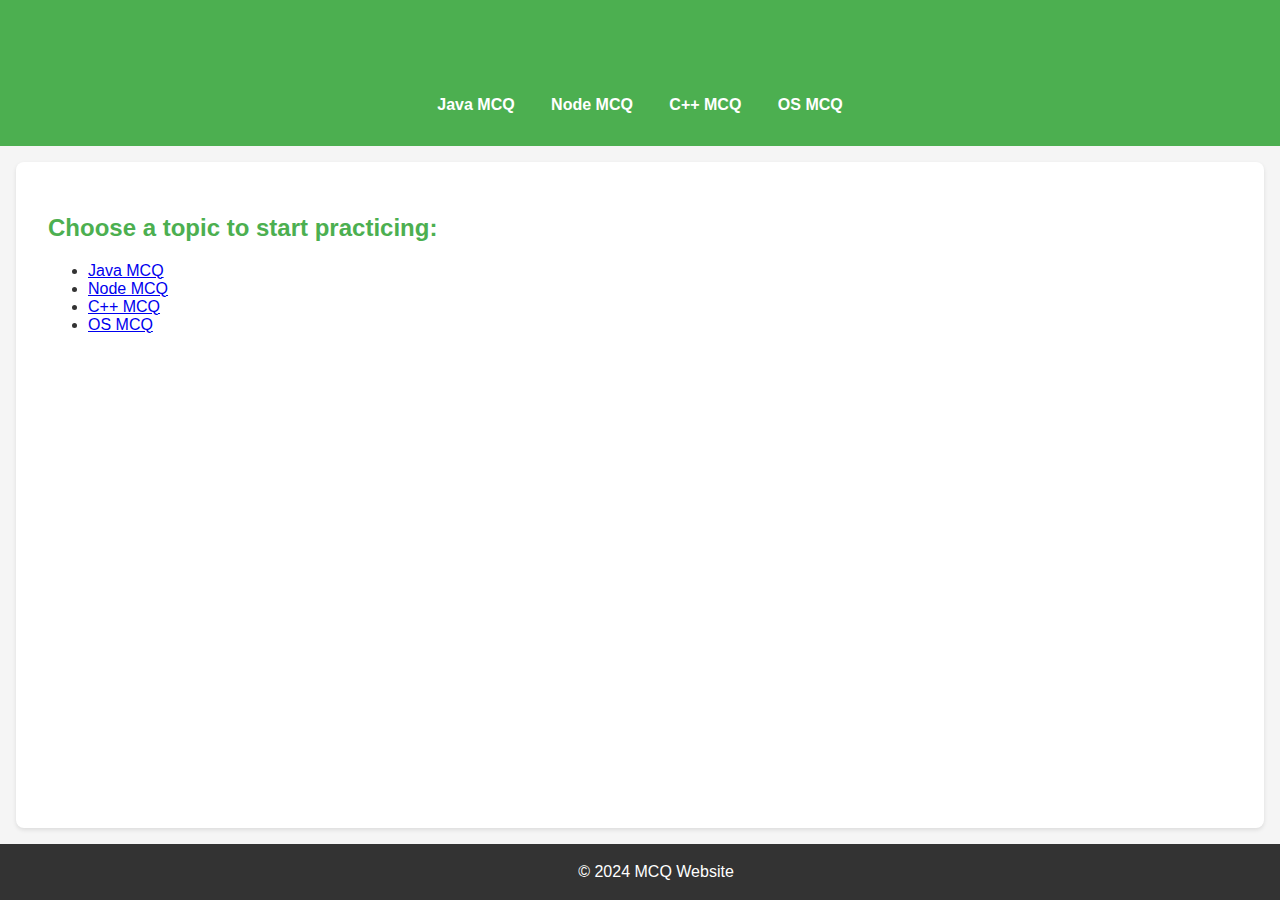
<file: Basic Mcq app/index.html>
<!DOCTYPE html>
<html lang="en">
<head>
    <meta charset="UTF-8">
    <meta name="viewport" content="width=device-width, initial-scale=1.0">
    <title>MCQ Website - Java, Node.js, C++, OS</title>
    <meta name="description" content="Practice MCQs for Java, Node.js, C++, and OS. Improve your skills with our interactive quiz platform.">
    <link rel="stylesheet" href="css/styles.css">
    <script async custom-element="amp-ad" src="https://cdn.ampproject.org/v0/amp-ad-0.1.js"></script>
    <script async src="https://pagead2.googlesyndication.com/pagead/js/adsbygoogle.js?client=ca-pub-9613844257742420"
     crossorigin="anonymous"></script>
</head>
<body>
    <header>
        <h1>Welcome to the MCQ Website</h1>
        <nav>
            <a href="java-mcq.html">Java MCQ</a>
            <a href="node-mcq.html">Node MCQ</a>
            <a href="cpp-mcq.html">C++ MCQ</a>
            <a href="os-mcq.html">OS MCQ</a>
        </nav>
    </header>

    <section>
        <h2>Choose a topic to start practicing:</h2>
        <ul>
            <li><a href="java-mcq.html">Java MCQ</a></li>
            <li><a href="node-mcq.html">Node MCQ</a></li>
            <li><a href="cpp-mcq.html">C++ MCQ</a></li>
            <li><a href="os-mcq.html">OS MCQ</a></li>
        </ul>
    </section>

    <amp-ad width="100vw" height="320"
        type="adsense"
        data-ad-client="ca-pub-9613844257742420"
        data-ad-slot="6922888886"
        data-auto-format="rspv"
        data-full-width="">
        <div overflow=""></div>
    </amp-ad>

    <footer>
        <p>&copy; 2024 MCQ Website</p>
    </footer>
</body>
</html>
</file>
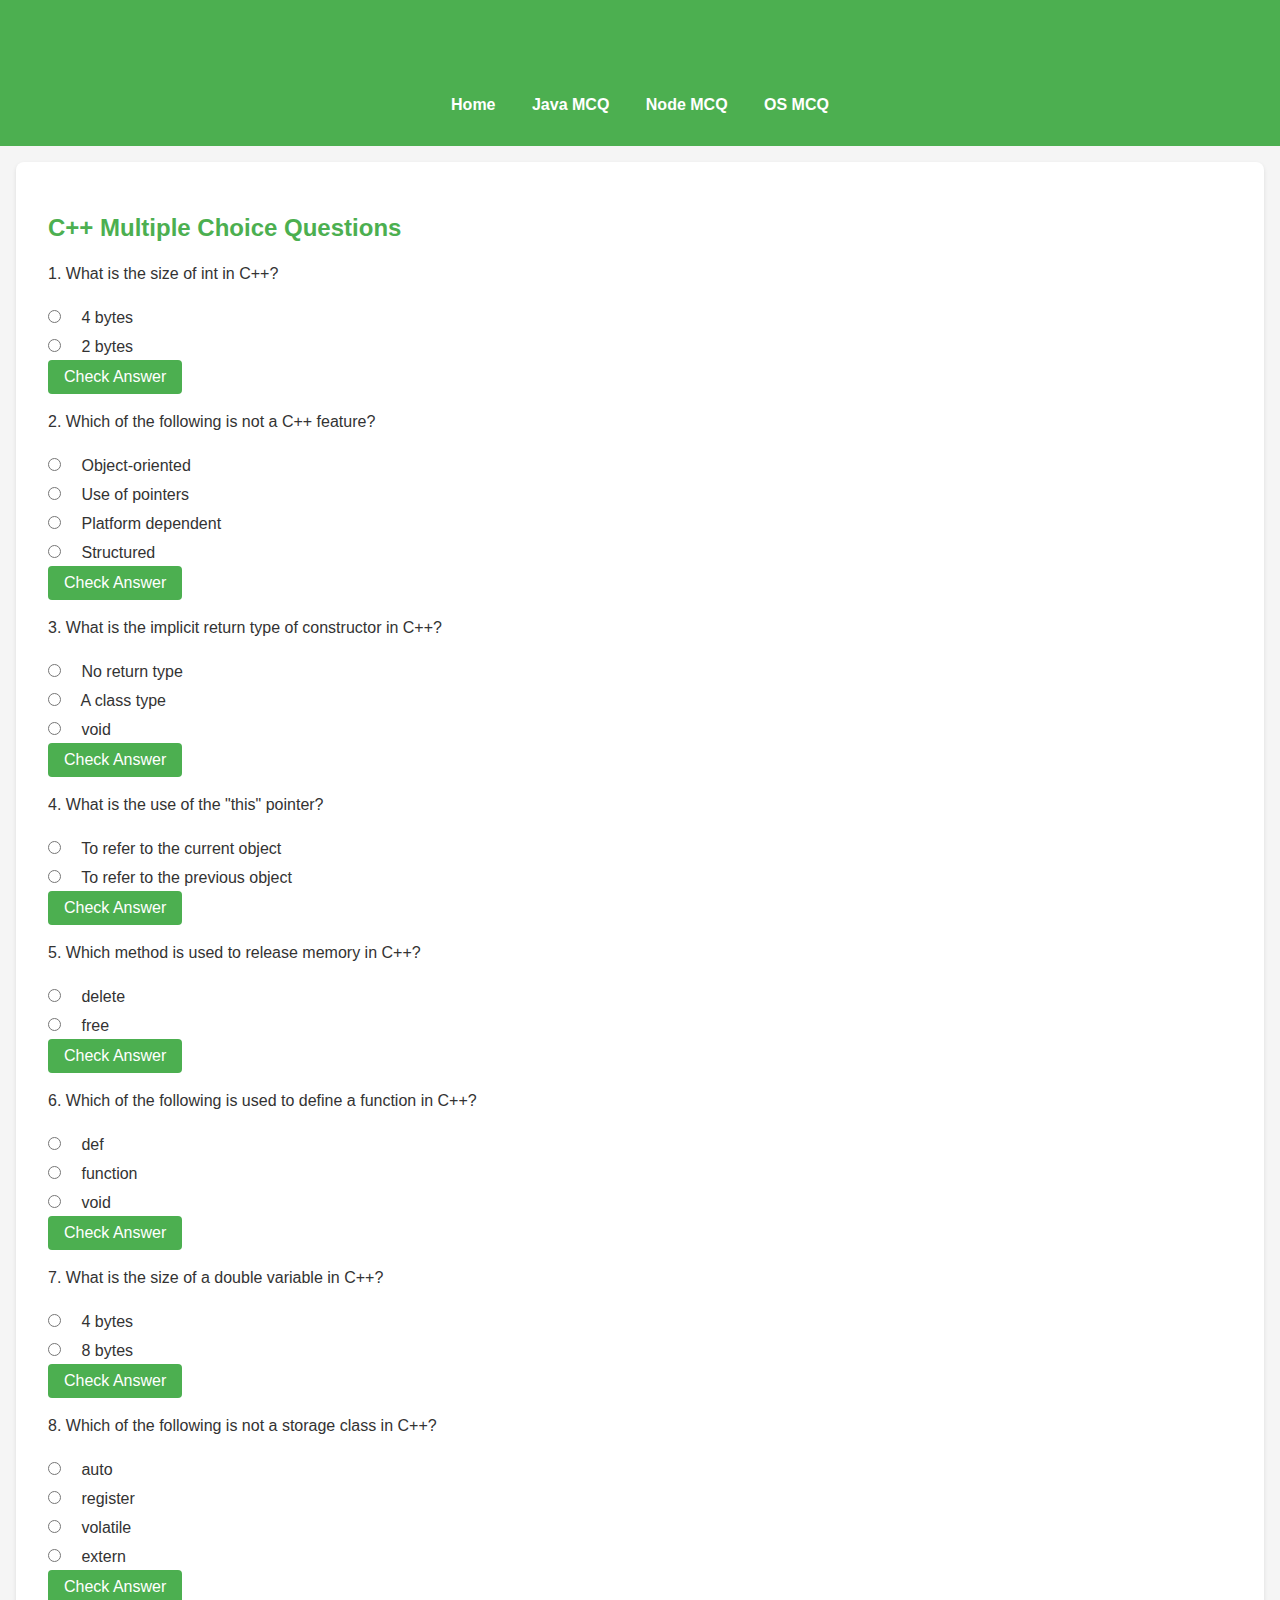
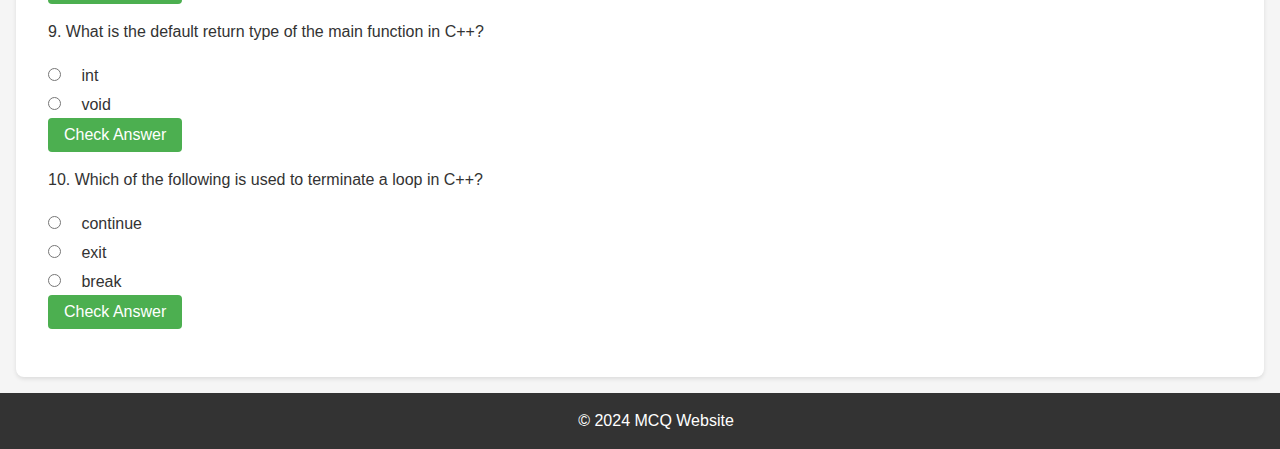
<file: Basic Mcq app/cpp-mcq.html>
<!DOCTYPE html>
<html lang="en">
<head>
    <meta charset="UTF-8">
    <meta name="viewport" content="width=device-width, initial-scale=1.0">
    <title>C++ MCQ - MCQ Website</title>
    <meta name="description" content="Practice C++ MCQs to improve your skills. Interactive and fun quizzes for C++ programming.">
    <link rel="stylesheet" href="css/styles.css">
    <script async custom-element="amp-ad" src="https://cdn.ampproject.org/v0/amp-ad-0.1.js"></script>
</head>
<body>
    <header>
        <h1>C++ MCQ</h1>
        <nav>
            <a href="index.html">Home</a>
            <a href="java-mcq.html">Java MCQ</a>
            <a href="node-mcq.html">Node MCQ</a>
            <a href="os-mcq.html">OS MCQ</a>
        </nav>
    </header>

    <section>
        <h2>C++ Multiple Choice Questions</h2>
        <div class="question">
            <p>1. What is the size of int in C++?</p>
            <input type="radio" id="q1a1" name="q1" value="4 bytes">
            <label for="q1a1">4 bytes</label><br>
            <input type="radio" id="q1a2" name="q1" value="2 bytes">
            <label for="q1a2">2 bytes</label><br>
            <button class="check-answer" data-question="q1" data-answer="4 bytes">Check Answer</button>
            <p id="result-q1"></p>
        </div>
        <div class="question">
            <p>2. Which of the following is not a C++ feature?</p>
            <input type="radio" id="q2a1" name="q2" value="Object-oriented">
            <label for="q2a1">Object-oriented</label><br>
            <input type="radio" id="q2a2" name="q2" value="Use of pointers">
            <label for="q2a2">Use of pointers</label><br>
            <input type="radio" id="q2a3" name="q2" value="Platform dependent">
            <label for="q2a3">Platform dependent</label><br>
            <input type="radio" id="q2a4" name="q2" value="Structured">
            <label for="q2a4">Structured</label><br>
            <button class="check-answer" data-question="q2" data-answer="Platform dependent">Check Answer</button>
            <p id="result-q2"></p>
        </div>
        <div class="question">
            <p>3. What is the implicit return type of constructor in C++?</p>
            <input type="radio" id="q3a1" name="q3" value="No return type">
            <label for="q3a1">No return type</label><br>
            <input type="radio" id="q3a2" name="q3" value="A class type">
            <label for="q3a2">A class type</label><br>
            <input type="radio" id="q3a3" name="q3" value="void">
            <label for="q3a3">void</label><br>
            <button class="check-answer" data-question="q3" data-answer="No return type">Check Answer</button>
            <p id="result-q3"></p>
        </div>
        <div class="question">
            <p>4. What is the use of the "this" pointer?</p>
            <input type="radio" id="q4a1" name="q4" value="To refer to the current object">
            <label for="q4a1">To refer to the current object</label><br>
            <input type="radio" id="q4a2" name="q4" value="To refer to the previous object">
            <label for="q4a2">To refer to the previous object</label><br>
            <button class="check-answer" data-question="q4" data-answer="To refer to the current object">Check Answer</button>
            <p id="result-q4"></p>
        </div>
        <div class="question">
            <p>5. Which method is used to release memory in C++?</p>
            <input type="radio" id="q5a1" name="q5" value="delete">
            <label for="q5a1">delete</label><br>
            <input type="radio" id="q5a2" name="q5" value="free">
            <label for="q5a2">free</label><br>
            <button class="check-answer" data-question="q5" data-answer="delete">Check Answer</button>
            <p id="result-q5"></p>
        </div>

        <amp-ad width="100vw" height="320"
            type="adsense"
            data-ad-client="ca-pub-9613844257742420"
            data-ad-slot="6922888886"
            data-auto-format="rspv"
            data-full-width="">
            <div overflow=""></div>
        </amp-ad>

        <div class="question">
            <p>6. Which of the following is used to define a function in C++?</p>
            <input type="radio" id="q6a1" name="q6" value="def">
            <label for="q6a1">def</label><br>
            <input type="radio" id="q6a2" name="q6" value="function">
            <label for="q6a2">function</label><br>
            <input type="radio" id="q6a3" name="q6" value="void">
            <label for="q6a3">void</label><br>
            <button class="check-answer" data-question="q6" data-answer="void">Check Answer</button>
            <p id="result-q6"></p>
        </div>
        <div class="question">
            <p>7. What is the size of a double variable in C++?</p>
            <input type="radio" id="q7a1" name="q7" value="4 bytes">
            <label for="q7a1">4 bytes</label><br>
            <input type="radio" id="q7a2" name="q7" value="8 bytes">
            <label for="q7a2">8 bytes</label><br>
            <button class="check-answer" data-question="q7" data-answer="8 bytes">Check Answer</button>
            <p id="result-q7"></p>
        </div>
        <div class="question">
            <p>8. Which of the following is not a storage class in C++?</p>
            <input type="radio" id="q8a1" name="q8" value="auto">
            <label for="q8a1">auto</label><br>
            <input type="radio" id="q8a2" name="q8" value="register">
            <label for="q8a2">register</label><br>
            <input type="radio" id="q8a3" name="q8" value="volatile">
            <label for="q8a3">volatile</label><br>
            <input type="radio" id="q8a4" name="q8" value="extern">
            <label for="q8a4">extern</label><br>
            <button class="check-answer" data-question="q8" data-answer="volatile">Check Answer</button>
            <p id="result-q8"></p>
        </div>
        <div class="question">
            <p>9. What is the default return type of the main function in C++?</p>
            <input type="radio" id="q9a1" name="q9" value="int">
            <label for="q9a1">int</label><br>
            <input type="radio" id="q9a2" name="q9" value="void">
            <label for="q9a2">void</label><br>
            <button class="check-answer" data-question="q9" data-answer="int">Check Answer</button>
            <p id="result-q9"></p>
        </div>
        <div class="question">
            <p>10. Which of the following is used to terminate a loop in C++?</p>
            <input type="radio" id="q10a1" name="q10" value="continue">
            <label for="q10a1">continue</label><br>
            <input type="radio" id="q10a2" name="q10" value="exit">
            <label for="q10a2">exit</label><br>
            <input type="radio" id="q10a3" name="q10" value="break">
            <label for="q10a3">break</label><br>
            <button class="check-answer" data-question="q10" data-answer="break">Check Answer</button>
            <p id="result-q10"></p>
        </div>
    </section>

    <amp-ad width="100vw" height="320"
        type="adsense"
        data-ad-client="ca-pub-9613844257742420"
        data-ad-slot="6922888886"
        data-auto-format="rspv"
        data-full-width="">
        <div overflow=""></div>
    </amp-ad>

    <footer>
        <p>&copy; 2024 MCQ Website</p>
    </footer>

    <script src="js/script.js"></script>
</body>
</html>
</file>
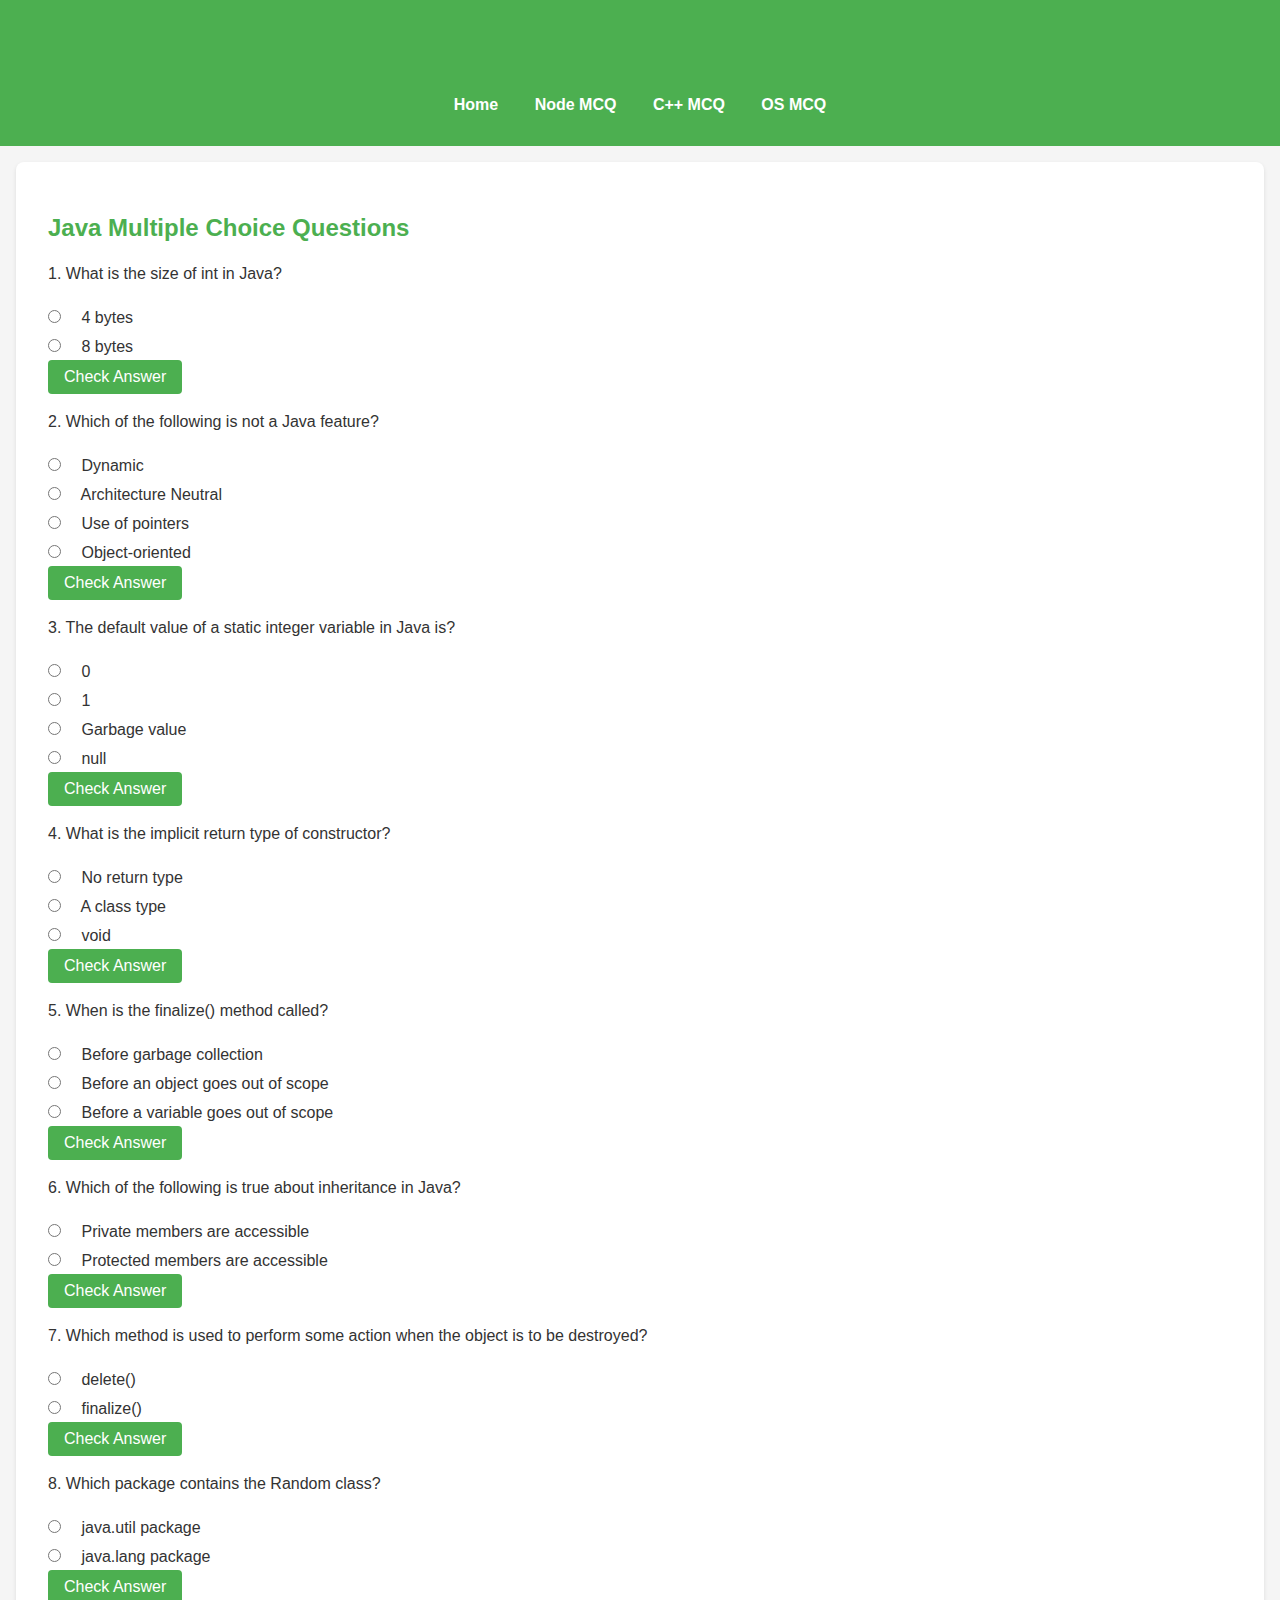
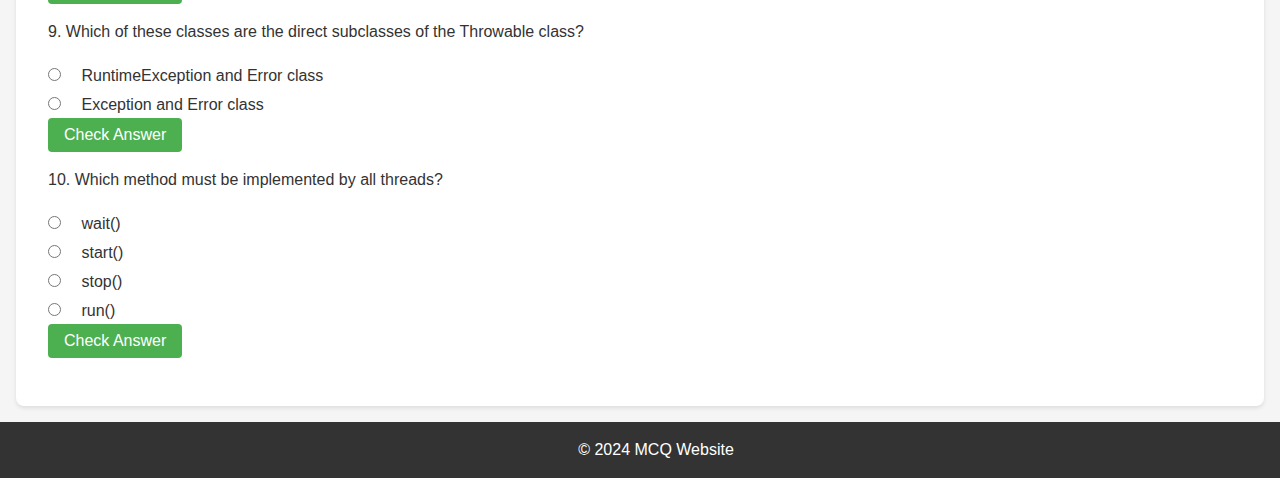
<file: Basic Mcq app/java-mcq.html>
<!DOCTYPE html>
<html lang="en">
<head>
    <meta charset="UTF-8">
    <meta name="viewport" content="width=device-width, initial-scale=1.0">
    <title>Java MCQ - MCQ Website</title>
    <meta name="description" content="Practice Java MCQs to improve your skills. Interactive and fun quizzes for Java programming.">
    <link rel="stylesheet" href="css/styles.css">
    <script async custom-element="amp-ad" src="https://cdn.ampproject.org/v0/amp-ad-0.1.js"></script>
    <script async src="https://pagead2.googlesyndication.com/pagead/js/adsbygoogle.js?client=ca-pub-9613844257742420"
     crossorigin="anonymous"></script>
</head>
<body>
    <header>
        <h1>Java MCQ</h1>
        <nav>
            <a href="index.html">Home</a>
            <a href="node-mcq.html">Node MCQ</a>
            <a href="cpp-mcq.html">C++ MCQ</a>
            <a href="os-mcq.html">OS MCQ</a>
        </nav>
    </header>

    <section>
        <h2>Java Multiple Choice Questions</h2>
        <div class="question">
            <p>1. What is the size of int in Java?</p>
            <input type="radio" id="q1a1" name="q1" value="4 bytes">
            <label for="q1a1">4 bytes</label><br>
            <input type="radio" id="q1a2" name="q1" value="8 bytes">
            <label for="q1a2">8 bytes</label><br>
            <button class="check-answer" data-question="q1" data-answer="4 bytes">Check Answer</button>
            <p id="result-q1"></p>
        </div>
        <div class="question">
            <p>2. Which of the following is not a Java feature?</p>
            <input type="radio" id="q2a1" name="q2" value="Dynamic">
            <label for="q2a1">Dynamic</label><br>
            <input type="radio" id="q2a2" name="q2" value="Architecture Neutral">
            <label for="q2a2">Architecture Neutral</label><br>
            <input type="radio" id="q2a3" name="q2" value="Use of pointers">
            <label for="q2a3">Use of pointers</label><br>
            <input type="radio" id="q2a4" name="q2" value="Object-oriented">
            <label for="q2a4">Object-oriented</label><br>
            <button class="check-answer" data-question="q2" data-answer="Use of pointers">Check Answer</button>
            <p id="result-q2"></p>
        </div>
        <div class="question">
            <p>3. The default value of a static integer variable in Java is?</p>
            <input type="radio" id="q3a1" name="q3" value="0">
            <label for="q3a1">0</label><br>
            <input type="radio" id="q3a2" name="q3" value="1">
            <label for="q3a2">1</label><br>
            <input type="radio" id="q3a3" name="q3" value="Garbage value">
            <label for="q3a3">Garbage value</label><br>
            <input type="radio" id="q3a4" name="q3" value="null">
            <label for="q3a4">null</label><br>
            <button class="check-answer" data-question="q3" data-answer="0">Check Answer</button>
            <p id="result-q3"></p>
        </div>
        <div class="question">
            <p>4. What is the implicit return type of constructor?</p>
            <input type="radio" id="q4a1" name="q4" value="No return type">
            <label for="q4a1">No return type</label><br>
            <input type="radio" id="q4a2" name="q4" value="A class type">
            <label for="q4a2">A class type</label><br>
            <input type="radio" id="q4a3" name="q4" value="void">
            <label for="q4a3">void</label><br>
            <button class="check-answer" data-question="q4" data-answer="No return type">Check Answer</button>
            <p id="result-q4"></p>
        </div>
        <div class="question">
            <p>5. When is the finalize() method called?</p>
            <input type="radio" id="q5a1" name="q5" value="Before garbage collection">
            <label for="q5a1">Before garbage collection</label><br>
            <input type="radio" id="q5a2" name="q5" value="Before an object goes out of scope">
            <label for="q5a2">Before an object goes out of scope</label><br>
            <input type="radio" id="q5a3" name="q5" value="Before a variable goes out of scope">
            <label for="q5a3">Before a variable goes out of scope</label><br>
            <button class="check-answer" data-question="q5" data-answer="Before garbage collection">Check Answer</button>
            <p id="result-q5"></p>
        </div>

        <amp-ad width="100vw" height="320"
            type="adsense"
            data-ad-client="ca-pub-9613844257742420"
            data-ad-slot="6922888886"
            data-auto-format="rspv"
            data-full-width="">
            <div overflow=""></div>
        </amp-ad>

        <div class="question">
            <p>6. Which of the following is true about inheritance in Java?</p>
            <input type="radio" id="q6a1" name="q6" value="Private members are accessible">
            <label for="q6a1">Private members are accessible</label><br>
            <input type="radio" id="q6a2" name="q6" value="Protected members are accessible">
            <label for="q6a2">Protected members are accessible</label><br>
            <button class="check-answer" data-question="q6" data-answer="Protected members are accessible">Check Answer</button>
            <p id="result-q6"></p>
        </div>
        <div class="question">
            <p>7. Which method is used to perform some action when the object is to be destroyed?</p>
            <input type="radio" id="q7a1" name="q7" value="delete()">
            <label for="q7a1">delete()</label><br>
            <input type="radio" id="q7a2" name="q7" value="finalize()">
            <label for="q7a2">finalize()</label><br>
            <button class="check-answer" data-question="q7" data-answer="finalize()">Check Answer</button>
            <p id="result-q7"></p>
        </div>
        <div class="question">
            <p>8. Which package contains the Random class?</p>
            <input type="radio" id="q8a1" name="q8" value="java.util package">
            <label for="q8a1">java.util package</label><br>
            <input type="radio" id="q8a2" name="q8" value="java.lang package">
            <label for="q8a2">java.lang package</label><br>
            <button class="check-answer" data-question="q8" data-answer="java.util package">Check Answer</button>
            <p id="result-q8"></p>
        </div>
        <div class="question">
            <p>9. Which of these classes are the direct subclasses of the Throwable class?</p>
            <input type="radio" id="q9a1" name="q9" value="RuntimeException and Error class">
            <label for="q9a1">RuntimeException and Error class</label><br>
            <input type="radio" id="q9a2" name="q9" value="Exception and Error class">
            <label for="q9a2">Exception and Error class</label><br>
            <button class="check-answer" data-question="q9" data-answer="Exception and Error class">Check Answer</button>
            <p id="result-q9"></p>
        </div>
        <div class="question">
            <p>10. Which method must be implemented by all threads?</p>
            <input type="radio" id="q10a1" name="q10" value="wait()">
            <label for="q10a1">wait()</label><br>
            <input type="radio" id="q10a2" name="q10" value="start()">
            <label for="q10a2">start()</label><br>
            <input type="radio" id="q10a3" name="q10" value="stop()">
            <label for="q10a3">stop()</label><br>
            <input type="radio" id="q10a4" name="q10" value="run()">
            <label for="q10a4">run()</label><br>
            <button class="check-answer" data-question="q10" data-answer="run()">Check Answer</button>
            <p id="result-q10"></p>
        </div>
    </section>

    <amp-ad width="100vw" height="320"
        type="adsense"
        data-ad-client="ca-pub-9613844257742420"
        data-ad-slot="6922888886"
        data-auto-format="rspv"
        data-full-width="">
        <div overflow=""></div>
    </amp-ad>

    <footer>
        <p>&copy; 2024 MCQ Website</p>
    </footer>

    <script src="js/script.js"></script>
</body>
</html>
</file>
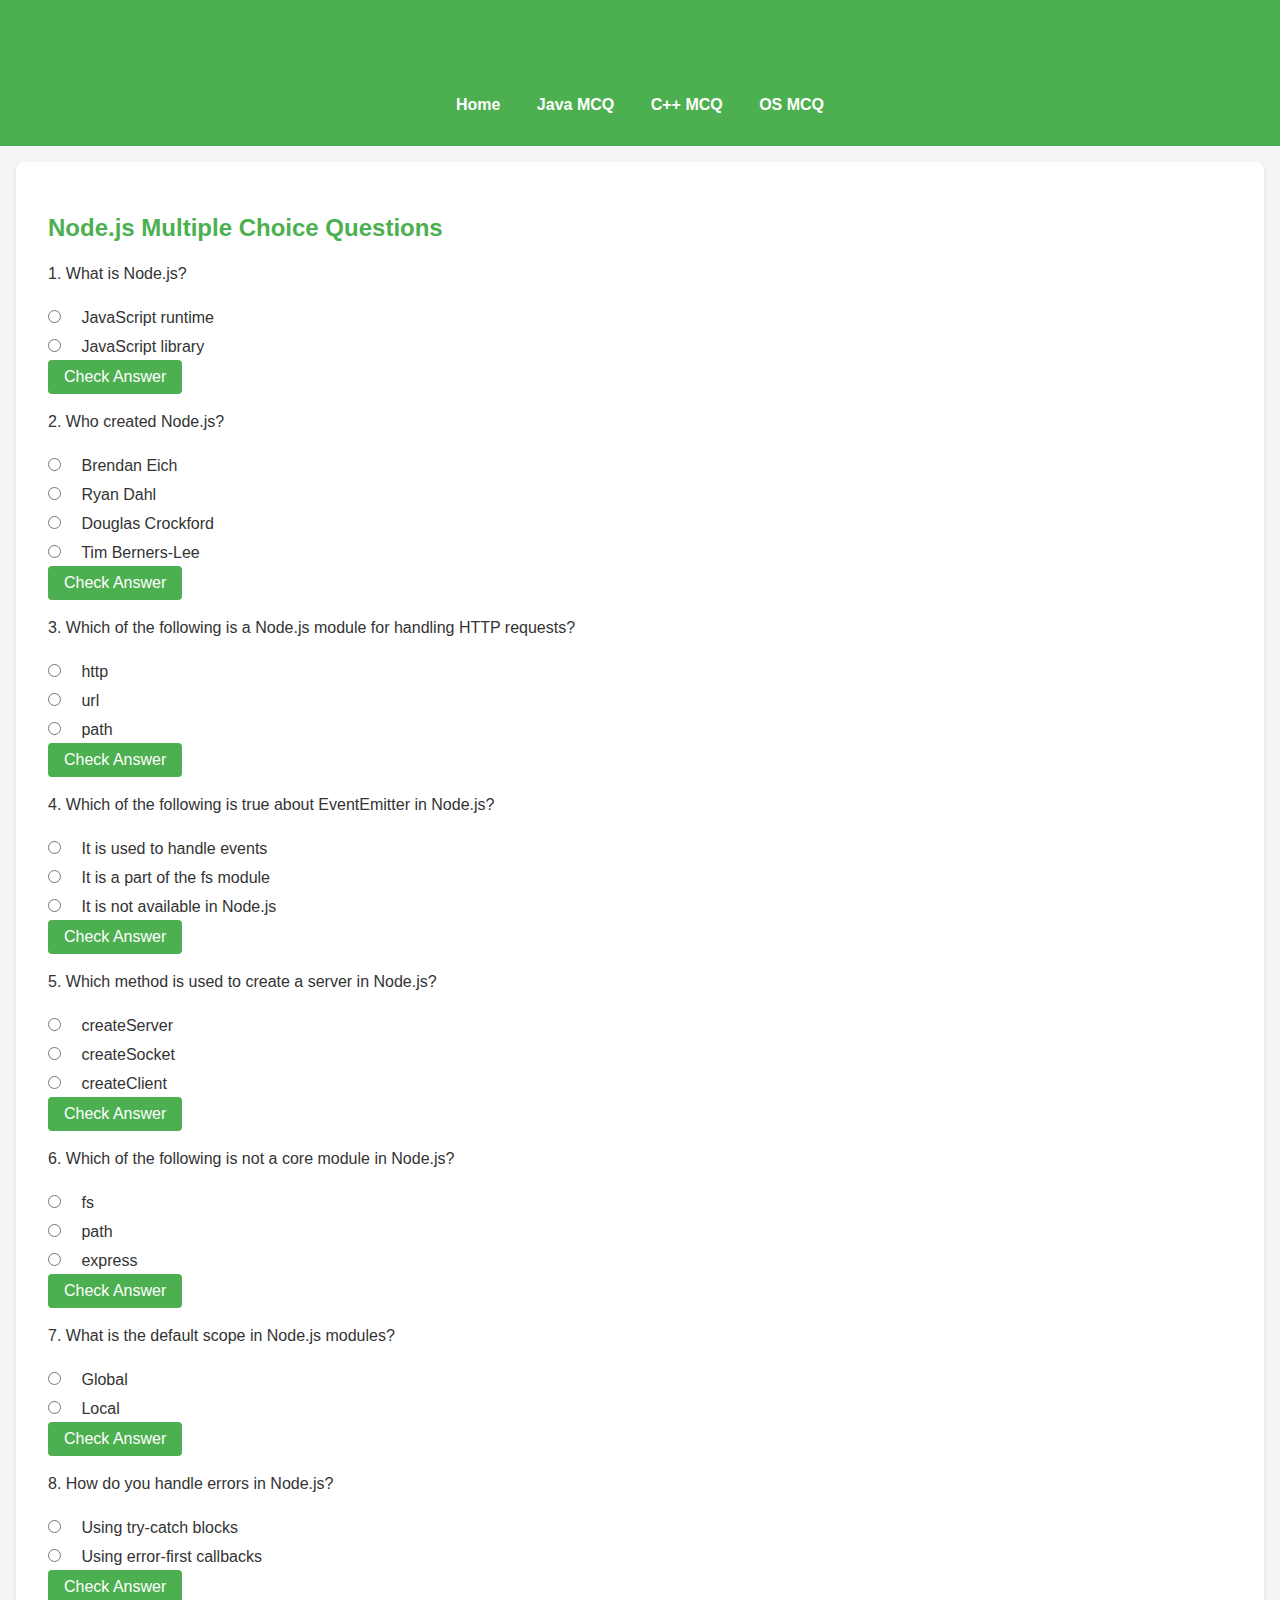
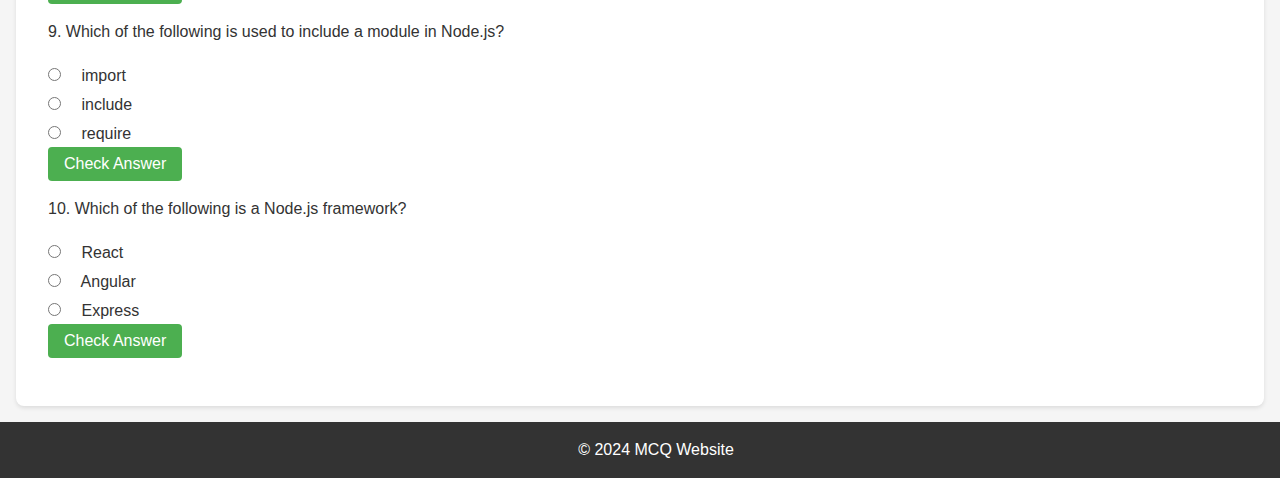
<file: Basic Mcq app/node-mcq.html>
<!DOCTYPE html>
<html lang="en">
<head>
    <meta charset="UTF-8">
    <meta name="viewport" content="width=device-width, initial-scale=1.0">
    <title>Node MCQ - MCQ Website</title>
    <meta name="description" content="Practice Node.js MCQs to improve your skills. Interactive and fun quizzes for Node.js.">
    <link rel="stylesheet" href="css/styles.css">
    <script async custom-element="amp-ad" src="https://cdn.ampproject.org/v0/amp-ad-0.1.js"></script>
    <script async src="https://pagead2.googlesyndication.com/pagead/js/adsbygoogle.js?client=ca-pub-9613844257742420"
     crossorigin="anonymous"></script>
</head>
<body>
    <header>
        <h1>Node MCQ</h1>
        <nav>
            <a href="index.html">Home</a>
            <a href="java-mcq.html">Java MCQ</a>
            <a href="cpp-mcq.html">C++ MCQ</a>
            <a href="os-mcq.html">OS MCQ</a>
        </nav>
    </header>

    <section>
        <h2>Node.js Multiple Choice Questions</h2>
        <div class="question">
            <p>1. What is Node.js?</p>
            <input type="radio" id="q1a1" name="q1" value="JavaScript runtime">
            <label for="q1a1">JavaScript runtime</label><br>
            <input type="radio" id="q1a2" name="q1" value="JavaScript library">
            <label for="q1a2">JavaScript library</label><br>
            <button class="check-answer" data-question="q1" data-answer="JavaScript runtime">Check Answer</button>
            <p id="result-q1"></p>
        </div>
        <div class="question">
            <p>2. Who created Node.js?</p>
            <input type="radio" id="q2a1" name="q2" value="Brendan Eich">
            <label for="q2a1">Brendan Eich</label><br>
            <input type="radio" id="q2a2" name="q2" value="Ryan Dahl">
            <label for="q2a2">Ryan Dahl</label><br>
            <input type="radio" id="q2a3" name="q2" value="Douglas Crockford">
            <label for="q2a3">Douglas Crockford</label><br>
            <input type="radio" id="q2a4" name="q2" value="Tim Berners-Lee">
            <label for="q2a4">Tim Berners-Lee</label><br>
            <button class="check-answer" data-question="q2" data-answer="Ryan Dahl">Check Answer</button>
            <p id="result-q2"></p>
        </div>
        <div class="question">
            <p>3. Which of the following is a Node.js module for handling HTTP requests?</p>
            <input type="radio" id="q3a1" name="q3" value="http">
            <label for="q3a1">http</label><br>
            <input type="radio" id="q3a2" name="q3" value="url">
            <label for="q3a2">url</label><br>
            <input type="radio" id="q3a3" name="q3" value="path">
            <label for="q3a3">path</label><br>
            <button class="check-answer" data-question="q3" data-answer="http">Check Answer</button>
            <p id="result-q3"></p>
        </div>
        <div class="question">
            <p>4. Which of the following is true about EventEmitter in Node.js?</p>
            <input type="radio" id="q4a1" name="q4" value="It is used to handle events">
            <label for="q4a1">It is used to handle events</label><br>
            <input type="radio" id="q4a2" name="q4" value="It is a part of the fs module">
            <label for="q4a2">It is a part of the fs module</label><br>
            <input type="radio" id="q4a3" name="q4" value="It is not available in Node.js">
            <label for="q4a3">It is not available in Node.js</label><br>
            <button class="check-answer" data-question="q4" data-answer="It is used to handle events">Check Answer</button>
            <p id="result-q4"></p>
        </div>
        <div class="question">
            <p>5. Which method is used to create a server in Node.js?</p>
            <input type="radio" id="q5a1" name="q5" value="createServer">
            <label for="q5a1">createServer</label><br>
            <input type="radio" id="q5a2" name="q5" value="createSocket">
            <label for="q5a2">createSocket</label><br>
            <input type="radio" id="q5a3" name="q5" value="createClient">
            <label for="q5a3">createClient</label><br>
            <button class="check-answer" data-question="q5" data-answer="createServer">Check Answer</button>
            <p id="result-q5"></p>
        </div>

        <amp-ad width="100vw" height="320"
            type="adsense"
            data-ad-client="ca-pub-9613844257742420"
            data-ad-slot="6922888886"
            data-auto-format="rspv"
            data-full-width="">
            <div overflow=""></div>
        </amp-ad>

        <div class="question">
            <p>6. Which of the following is not a core module in Node.js?</p>
            <input type="radio" id="q6a1" name="q6" value="fs">
            <label for="q6a1">fs</label><br>
            <input type="radio" id="q6a2" name="q6" value="path">
            <label for="q6a2">path</label><br>
            <input type="radio" id="q6a3" name="q6" value="express">
            <label for="q6a3">express</label><br>
            <button class="check-answer" data-question="q6" data-answer="express">Check Answer</button>
            <p id="result-q6"></p>
        </div>
        <div class="question">
            <p>7. What is the default scope in Node.js modules?</p>
            <input type="radio" id="q7a1" name="q7" value="Global">
            <label for="q7a1">Global</label><br>
            <input type="radio" id="q7a2" name="q7" value="Local">
            <label for="q7a2">Local</label><br>
            <button class="check-answer" data-question="q7" data-answer="Local">Check Answer</button>
            <p id="result-q7"></p>
        </div>
        <div class="question">
            <p>8. How do you handle errors in Node.js?</p>
            <input type="radio" id="q8a1" name="q8" value="Using try-catch blocks">
            <label for="q8a1">Using try-catch blocks</label><br>
            <input type="radio" id="q8a2" name="q8" value="Using error-first callbacks">
            <label for="q8a2">Using error-first callbacks</label><br>
            <button class="check-answer" data-question="q8" data-answer="Using error-first callbacks">Check Answer</button>
            <p id="result-q8"></p>
        </div>
        <div class="question">
            <p>9. Which of the following is used to include a module in Node.js?</p>
            <input type="radio" id="q9a1" name="q9" value="import">
            <label for="q9a1">import</label><br>
            <input type="radio" id="q9a2" name="q9" value="include">
            <label for="q9a2">include</label><br>
            <input type="radio" id="q9a3" name="q9" value="require">
            <label for="q9a3">require</label><br>
            <button class="check-answer" data-question="q9" data-answer="require">Check Answer</button>
            <p id="result-q9"></p>
        </div>
        <div class="question">
            <p>10. Which of the following is a Node.js framework?</p>
            <input type="radio" id="q10a1" name="q10" value="React">
            <label for="q10a1">React</label><br>
            <input type="radio" id="q10a2" name="q10" value="Angular">
            <label for="q10a2">Angular</label><br>
            <input type="radio" id="q10a3" name="q10" value="Express">
            <label for="q10a3">Express</label><br>
            <button class="check-answer" data-question="q10" data-answer="Express">Check Answer</button>
            <p id="result-q10"></p>
        </div>
    </section>

    <amp-ad width="100vw" height="320"
        type="adsense"
        data-ad-client="ca-pub-9613844257742420"
        data-ad-slot="6922888886"
        data-auto-format="rspv"
        data-full-width="">
        <div overflow=""></div>
    </amp-ad>

    <footer>
        <p>&copy; 2024 MCQ Website</p>
    </footer>

    <script src="js/script.js"></script>
</body>
</html>
</file>
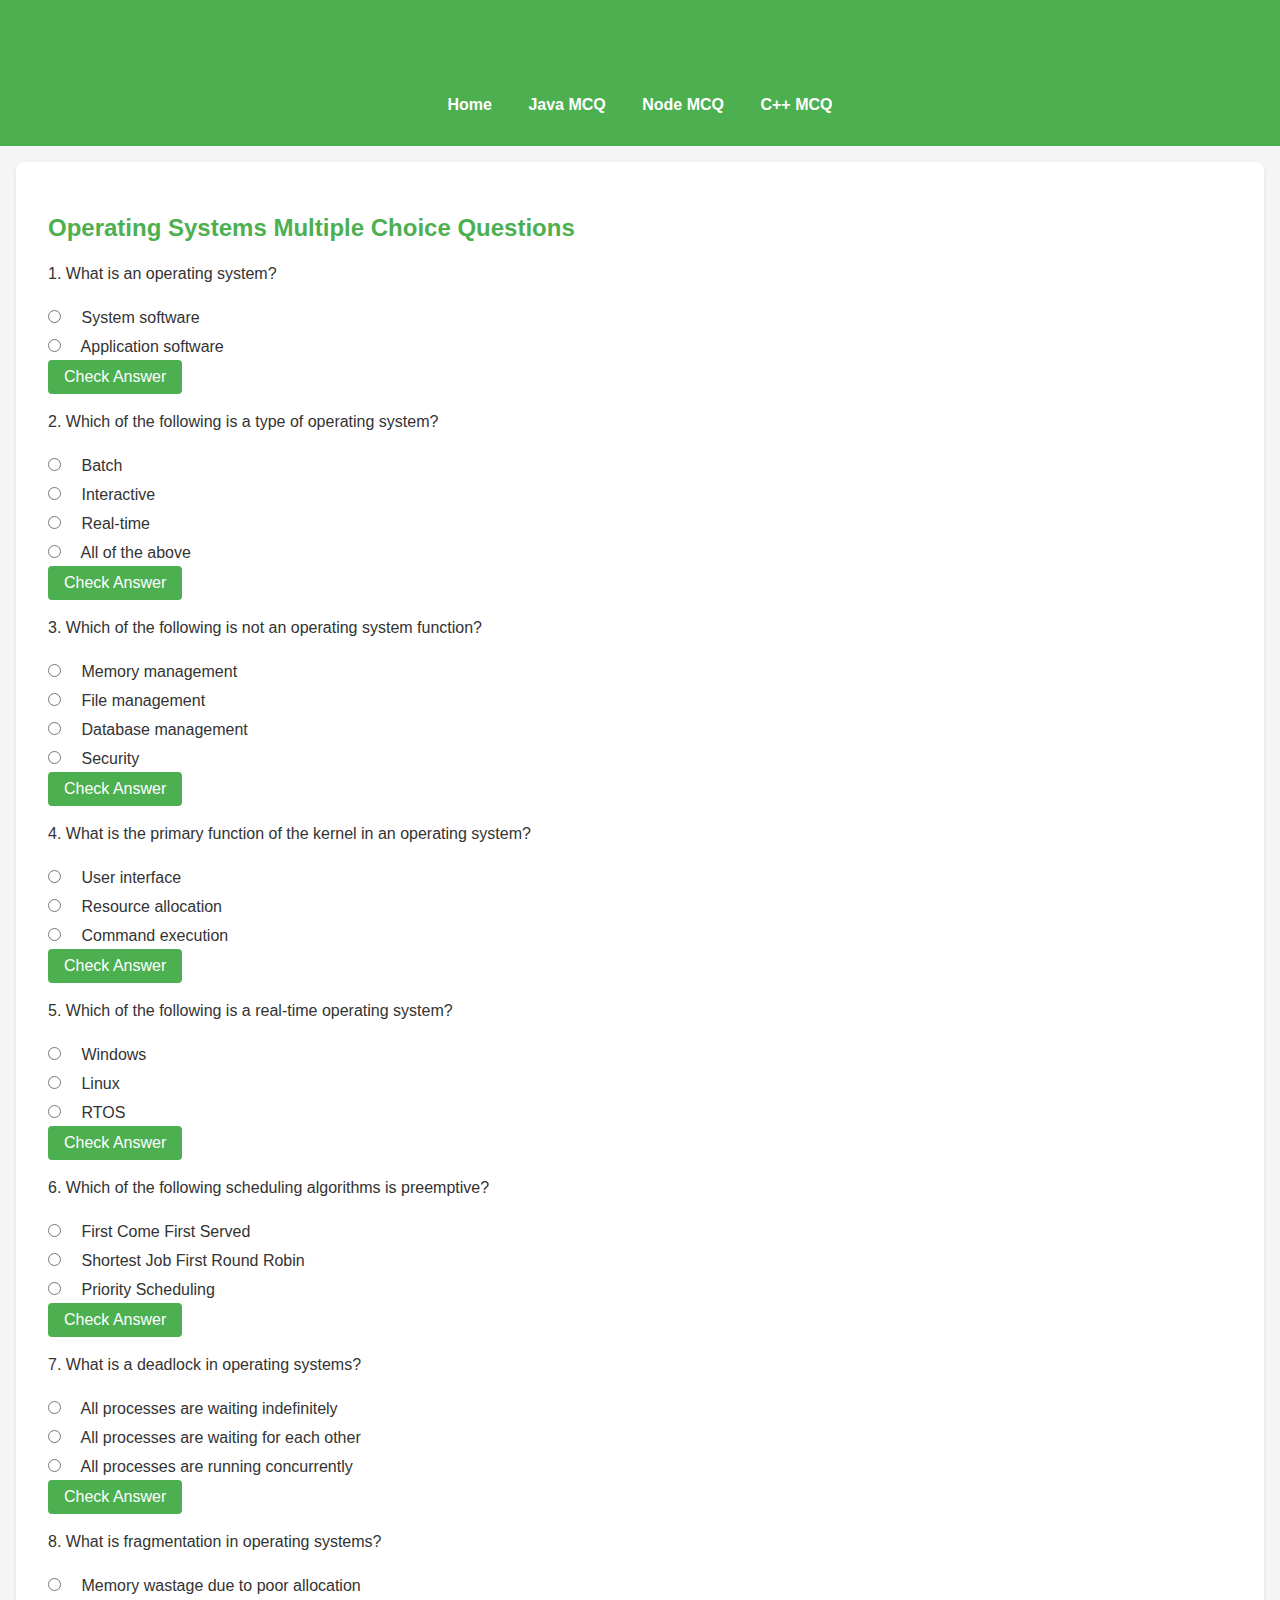
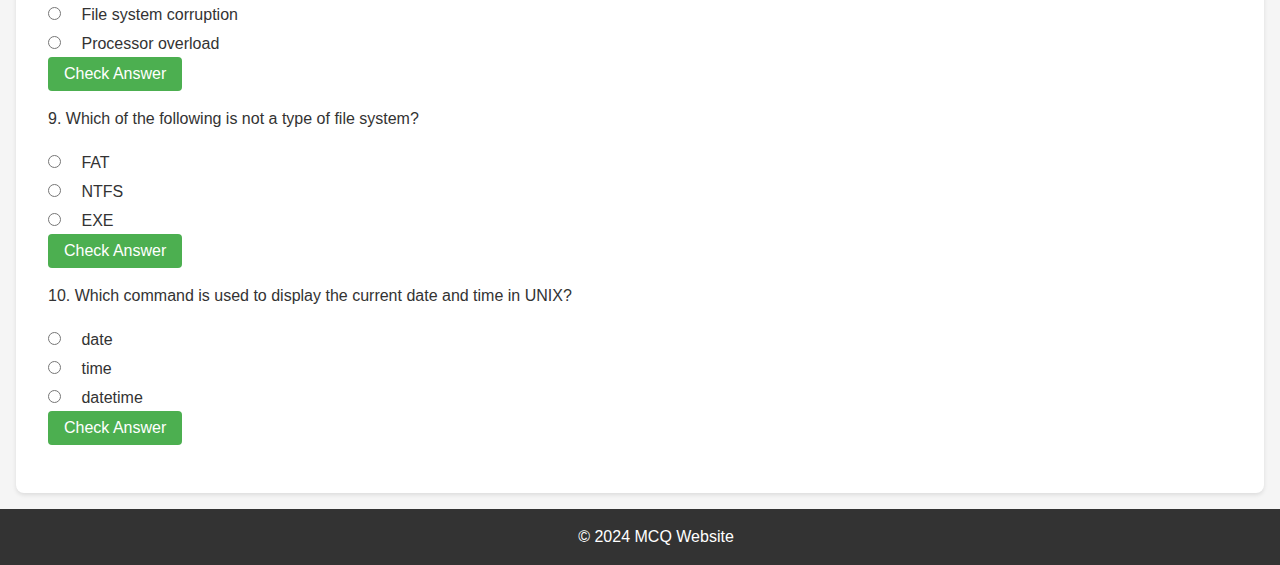
<file: Basic Mcq app/os-mcq.html>
<!DOCTYPE html>
<html lang="en">
<head>
    <meta charset="UTF-8">
    <meta name="viewport" content="width=device-width, initial-scale=1.0">
    <title>OS MCQ - MCQ Website</title>
    <meta name="description" content="Practice Operating Systems MCQs to improve your skills. Interactive and fun quizzes for Operating Systems.">
    <link rel="stylesheet" href="css/styles.css">
    <script async custom-element="amp-ad" src="https://cdn.ampproject.org/v0/amp-ad-0.1.js"></script>
    <script async src="https://pagead2.googlesyndication.com/pagead/js/adsbygoogle.js?client=ca-pub-9613844257742420"
     crossorigin="anonymous"></script>
</head>
<body>
    <header>
        <h1>OS MCQ</h1>
        <nav>
            <a href="index.html">Home</a>
            <a href="java-mcq.html">Java MCQ</a>
            <a href="node-mcq.html">Node MCQ</a>
            <a href="cpp-mcq.html">C++ MCQ</a>
        </nav>
    </header>

    <section>
        <h2>Operating Systems Multiple Choice Questions</h2>
        <div class="question">
            <p>1. What is an operating system?</p>
            <input type="radio" id="q1a1" name="q1" value="System software">
            <label for="q1a1">System software</label><br>
            <input type="radio" id="q1a2" name="q1" value="Application software">
            <label for="q1a2">Application software</label><br>
            <button class="check-answer" data-question="q1" data-answer="System software">Check Answer</button>
            <p id="result-q1"></p>
        </div>
        <div class="question">
            <p>2. Which of the following is a type of operating system?</p>
            <input type="radio" id="q2a1" name="q2" value="Batch">
            <label for="q2a1">Batch</label><br>
            <input type="radio" id="q2a2" name="q2" value="Interactive">
            <label for="q2a2">Interactive</label><br>
            <input type="radio" id="q2a3" name="q2" value="Real-time">
            <label for="q2a3">Real-time</label><br>
            <input type="radio" id="q2a4" name="q2" value="All of the above">
            <label for="q2a4">All of the above</label><br>
            <button class="check-answer" data-question="q2" data-answer="All of the above">Check Answer</button>
            <p id="result-q2"></p>
        </div>
        <div class="question">
            <p>3. Which of the following is not an operating system function?</p>
            <input type="radio" id="q3a1" name="q3" value="Memory management">
            <label for="q3a1">Memory management</label><br>
            <input type="radio" id="q3a2" name="q3" value="File management">
            <label for="q3a2">File management</label><br>
            <input type="radio" id="q3a3" name="q3" value="Database management">
            <label for="q3a3">Database management</label><br>
            <input type="radio" id="q3a4" name="q3" value="Security">
            <label for="q3a4">Security</label><br>
            <button class="check-answer" data-question="q3" data-answer="Database management">Check Answer</button>
            <p id="result-q3"></p>
        </div>
        <div class="question">
            <p>4. What is the primary function of the kernel in an operating system?</p>
            <input type="radio" id="q4a1" name="q4" value="User interface">
            <label for="q4a1">User interface</label><br>
            <input type="radio" id="q4a2" name="q4" value="Resource allocation">
            <label for="q4a2">Resource allocation</label><br>
            <input type="radio" id="q4a3" name="q4" value="Command execution">
            <label for="q4a3">Command execution</label><br>
            <button class="check-answer" data-question="q4" data-answer="Resource allocation">Check Answer</button>
            <p id="result-q4"></p>
        </div>
        <div class="question">
            <p>5. Which of the following is a real-time operating system?</p>
            <input type="radio" id="q5a1" name="q5" value="Windows">
            <label for="q5a1">Windows</label><br>
            <input type="radio" id="q5a2" name="q5" value="Linux">
            <label for="q5a2">Linux</label><br>
            <input type="radio" id="q5a3" name="q5" value="RTOS">
            <label for="q5a3">RTOS</label><br>
            <button class="check-answer" data-question="q5" data-answer="RTOS">Check Answer</button>
            <p id="result-q5"></p>
        </div>

        <amp-ad width="100vw" height="320"
            type="adsense"
            data-ad-client="ca-pub-9613844257742420"
            data-ad-slot="6922888886"
            data-auto-format="rspv"
            data-full-width="">
            <div overflow=""></div>
        </amp-ad>

        <div class="question">
            <p>6. Which of the following scheduling algorithms is preemptive?</p>
            <input type="radio" id="q6a1" name="q6" value="First Come First Served">
            <label for="q6a1">First Come First Served</label><br>
            <input type="radio" id="q6a2" name="q6" value="Shortest Job First">
            <label for="q6a2">Shortest Job First</label
                <input type="radio" id="q6a3" name="q6" value="Round Robin">
                <label for="q6a3">Round Robin</label><br>
                <input type="radio" id="q6a4" name="q6" value="Priority Scheduling">
                <label for="q6a4">Priority Scheduling</label><br>
                <button class="check-answer" data-question="q6" data-answer="Round Robin">Check Answer</button>
                <p id="result-q6"></p>
            </div>
            <div class="question">
                <p>7. What is a deadlock in operating systems?</p>
                <input type="radio" id="q7a1" name="q7" value="All processes are waiting indefinitely">
                <label for="q7a1">All processes are waiting indefinitely</label><br>
                <input type="radio" id="q7a2" name="q7" value="All processes are waiting for each other">
                <label for="q7a2">All processes are waiting for each other</label><br>
                <input type="radio" id="q7a3" name="q7" value="All processes are running concurrently">
                <label for="q7a3">All processes are running concurrently</label><br>
                <button class="check-answer" data-question="q7" data-answer="All processes are waiting for each other">Check Answer</button>
                <p id="result-q7"></p>
            </div>
            <div class="question">
                <p>8. What is fragmentation in operating systems?</p>
                <input type="radio" id="q8a1" name="q8" value="Memory wastage due to poor allocation">
                <label for="q8a1">Memory wastage due to poor allocation</label><br>
                <input type="radio" id="q8a2" name="q8" value="File system corruption">
                <label for="q8a2">File system corruption</label><br>
                <input type="radio" id="q8a3" name="q8" value="Processor overload">
                <label for="q8a3">Processor overload</label><br>
                <button class="check-answer" data-question="q8" data-answer="Memory wastage due to poor allocation">Check Answer</button>
                <p id="result-q8"></p>
            </div>
            <div class="question">
                <p>9. Which of the following is not a type of file system?</p>
                <input type="radio" id="q9a1" name="q9" value="FAT">
                <label for="q9a1">FAT</label><br>
                <input type="radio" id="q9a2" name="q9" value="NTFS">
                <label for="q9a2">NTFS</label><br>
                <input type="radio" id="q9a3" name="q9" value="EXE">
                <label for="q9a3">EXE</label><br>
                <button class="check-answer" data-question="q9" data-answer="EXE">Check Answer</button>
                <p id="result-q9"></p>
            </div>
            <div class="question">
                <p>10. Which command is used to display the current date and time in UNIX?</p>
                <input type="radio" id="q10a1" name="q10" value="date">
                <label for="q10a1">date</label><br>
                <input type="radio" id="q10a2" name="q10" value="time">
                <label for="q10a2">time</label><br>
                <input type="radio" id="q10a3" name="q10" value="datetime">
                <label for="q10a3">datetime</label><br>
                <button class="check-answer" data-question="q10" data-answer="date">Check Answer</button>
                <p id="result-q10"></p>
            </div>
        </section>
    
        <amp-ad width="100vw" height="320"
            type="adsense"
            data-ad-client="ca-pub-9613844257742420"
            data-ad-slot="6922888886"
            data-auto-format="rspv"
            data-full-width="">
            <div overflow=""></div>
        </amp-ad>
    
        <footer>
            <p>&copy; 2024 MCQ Website</p>
        </footer>
    
        <script src="js/script.js"></script>
    </body>
    </html>
</file>
<file: Basic Mcq app/css/styles.css>
/* General Styles */
body {
    font-family: Arial, sans-serif;
    margin: 0;
    padding: 0;
    display: flex;
    flex-direction: column;
    min-height: 100vh;
    background-color: #f5f5f5;
    color: #333;
}

header {
    background: #4CAF50;
    color: #fff;
    padding: 1rem;
    text-align: center;
    position: sticky;
    top: 0;
    z-index: 1000;
}

nav {
    margin: 1rem 0;
}

nav a {
    color: #fff;
    margin: 0 1rem;
    text-decoration: none;
    font-weight: bold;
}

nav a:hover {
    text-decoration: underline;
}

section {
    flex: 1;
    padding: 2rem;
    background: #fff;
    margin: 1rem;
    border-radius: 8px;
    box-shadow: 0 2px 4px rgba(0, 0, 0, 0.1);
}

h1, h2 {
    color: #4CAF50;
}

p {
    font-size: 1rem;
    line-height: 1.5;
}

input[type="radio"] {
    margin: 0.5rem 1rem 0.5rem 0;
}

button {
    background: #4CAF50;
    color: #fff;
    border: none;
    padding: 0.5rem 1rem;
    font-size: 1rem;
    border-radius: 4px;
    cursor: pointer;
    transition: background 0.3s;
}

button:hover {
    background: #45a049;
}

footer {
    background: #333;
    color: #fff;
    text-align: center;
    padding: 1rem;
    position: relative;
    bottom: 0;
    width: 100%;
    margin-top: auto;
}

footer p {
    margin: 0;
}

#result-q1 {
    margin-top: 1rem;
    font-weight: bold;
}

/* Media Queries for Responsive Design */
@media (max-width: 768px) {
    header, section, footer {
        padding: 1rem;
    }
    nav a {
        margin: 0 0.5rem;
    }
    section {
        margin: 0.5rem;
    }
}
</file>
